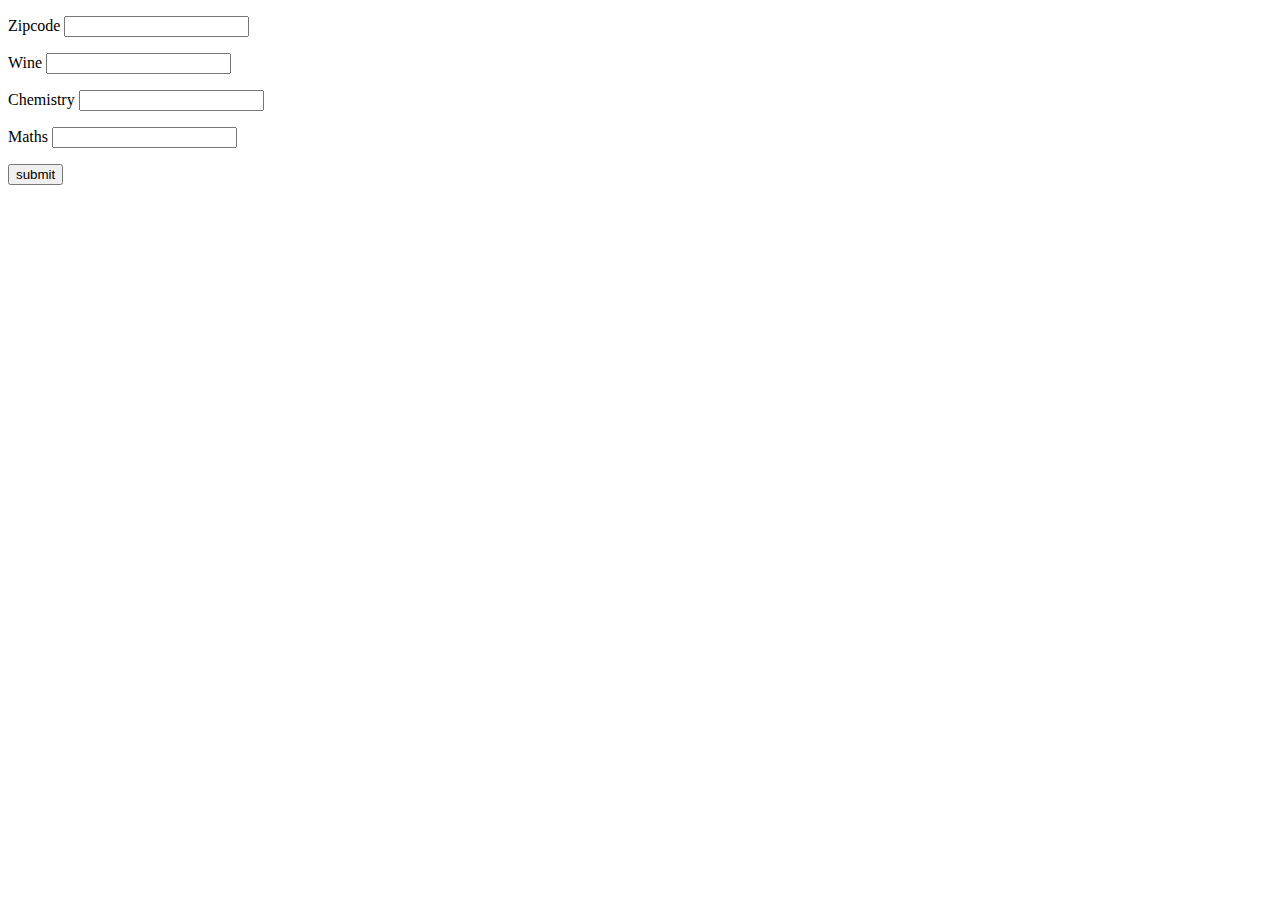
<file: scrape/templates/index.html>
<!DOCTYPE html>
<html>

<head>
    <meta charset="utf-8" />
    <meta http-equiv="X-UA-Compatible" content="IE=edge">
    <link rel="icon" type="image" href="https://pngimg.com/uploads/mars_planet/mars_planet_PNG13.png">
    <title>Mission to Mars</title>

</head>

 <body>
      <form action = "http://localhost:5000/result" method = "POST">
         <p>Zipcode <input type = "text" name = "Name" /></p>
         <p>Wine <input type = "text" name = "Physics" /></p>
         <p>Chemistry <input type = "text" name = "chemistry" /></p>
         <p>Maths <input type ="text" name = "Mathematics" /></p>
         <p><input type = "submit" value = "submit" /></p>
      </form>
   </body>
       

       

</html>
</file>
